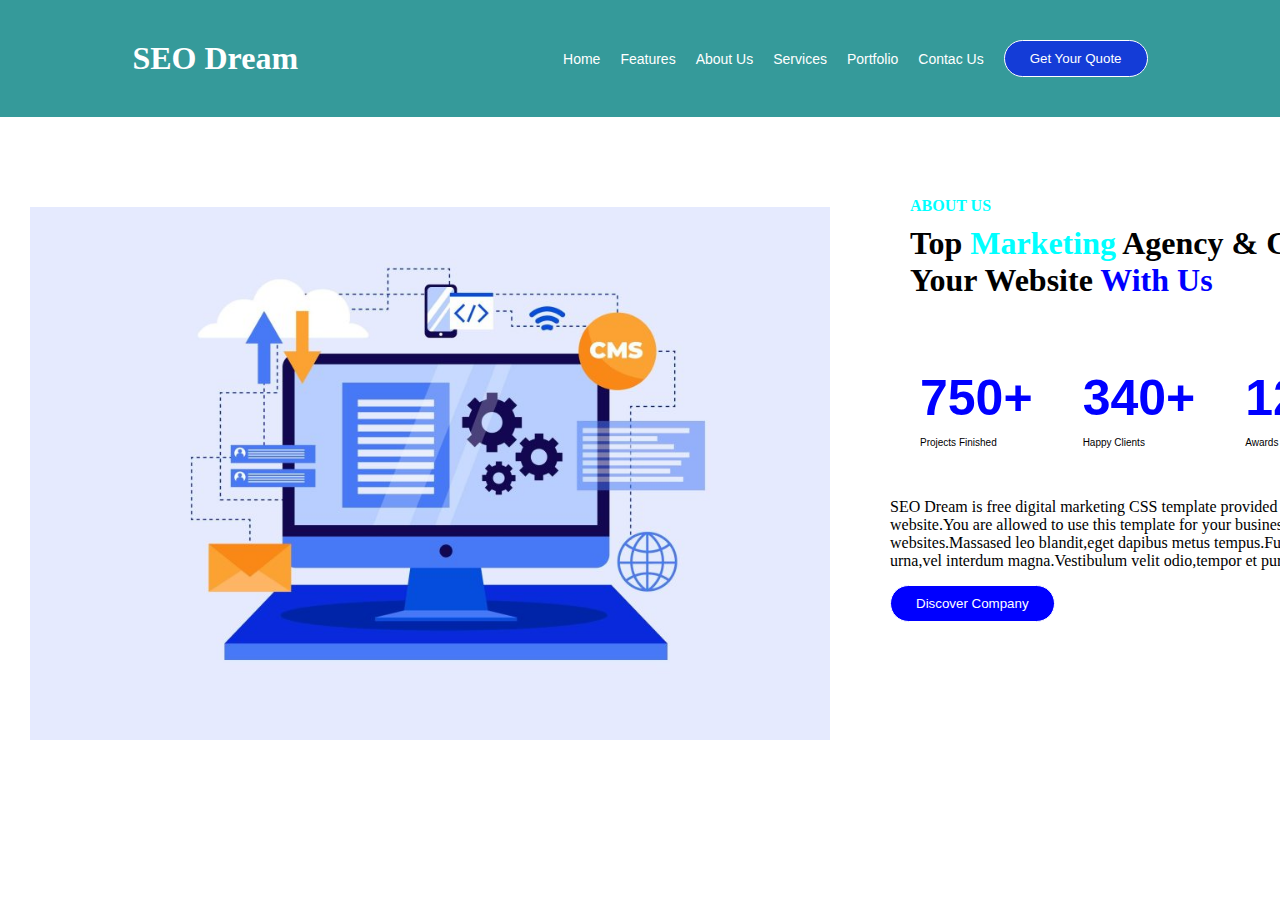
<file: index1.html>
<!DOCTYPE html>
<html lang="en">
<head>
    <meta charset="UTF-8">
    <meta name="viewport" content="width=device-width, initial-scale=1.0">
    <title>Document</title>
    <link rel="stylesheet" href="style1.css">
</head>

<body>
    <nav class="navbar">
        <div class="navbar__logo">
            <h1 style="color: white;">SEO Dream</h1>
        </div>
        <ul class="navbar__lists">
            <li style="color: white;">Home</li>
            <li style="color: white;">Features</li>
            <li style="color: white;">About Us</li>
            <li style="color: white;">Services</li>
            <li style="color: white;">Portfolio</li>
            <li style="color: white;">Contac Us</li>
            <button
                style="background-color: rgba(0, 0, 255, 0.608); color: white; border: 1px solid white; border-radius: 30px; padding: 10px 25px;">Get
                Your Quote</button>
        </ul>
    </nav>
    <section class="esas">
            <div class="continer">
                <div class="qutu">
                    <div><img src="./Sejarah_Perkembangan_Komputer-2023_11_06-15_46_25_8abbfa7ef9f0e8009f0ce643570847dc_960x640_thumb.jpg" alt=""></div>
                
                </div>



                <div class="qutu_1">
                    <div>
                        <b style="padding: 20px;color: aqua;">ABOUT US</b>
                        <h1 style="padding-left: 20px;">Top <span style="color: aqua;">Marketing</span> Agency & Consult Your
                            Website <span style="color: blue;">With Us </span></h1>
                    </div>

                    <div class="qutular">
                        <div class="section1">
                            <h1>750+</h1>
                            <div>Projects Finished</div>
                        </div>
                        <div class="section1">
                            <h1>340+</h1>
                            <div>Happy Clients</div>
                        </div>
                        <div class="section1">
                            <h1>128+</h1>
                            <div>Awards</div>
                        </div>
                    </div>
                    <p>SEO Dream is free digital marketing CSS template provided by TemplateMo website.You are allowed to use this template for your business websites.Massased leo blandit,eget dapibus metus tempus.Fusce eget auctor urna,vel interdum magna.Vestibulum velit odio,tempor et purus id.</p>
                        <button
                        style="background-color: blue; color: white; border: 1px solid white; border-radius: 30px; padding: 10px 25px; margin: 15px 0;">Discover Company</button>
                </div>
             </div>
    </section>
  

</body>

</html>
</file>
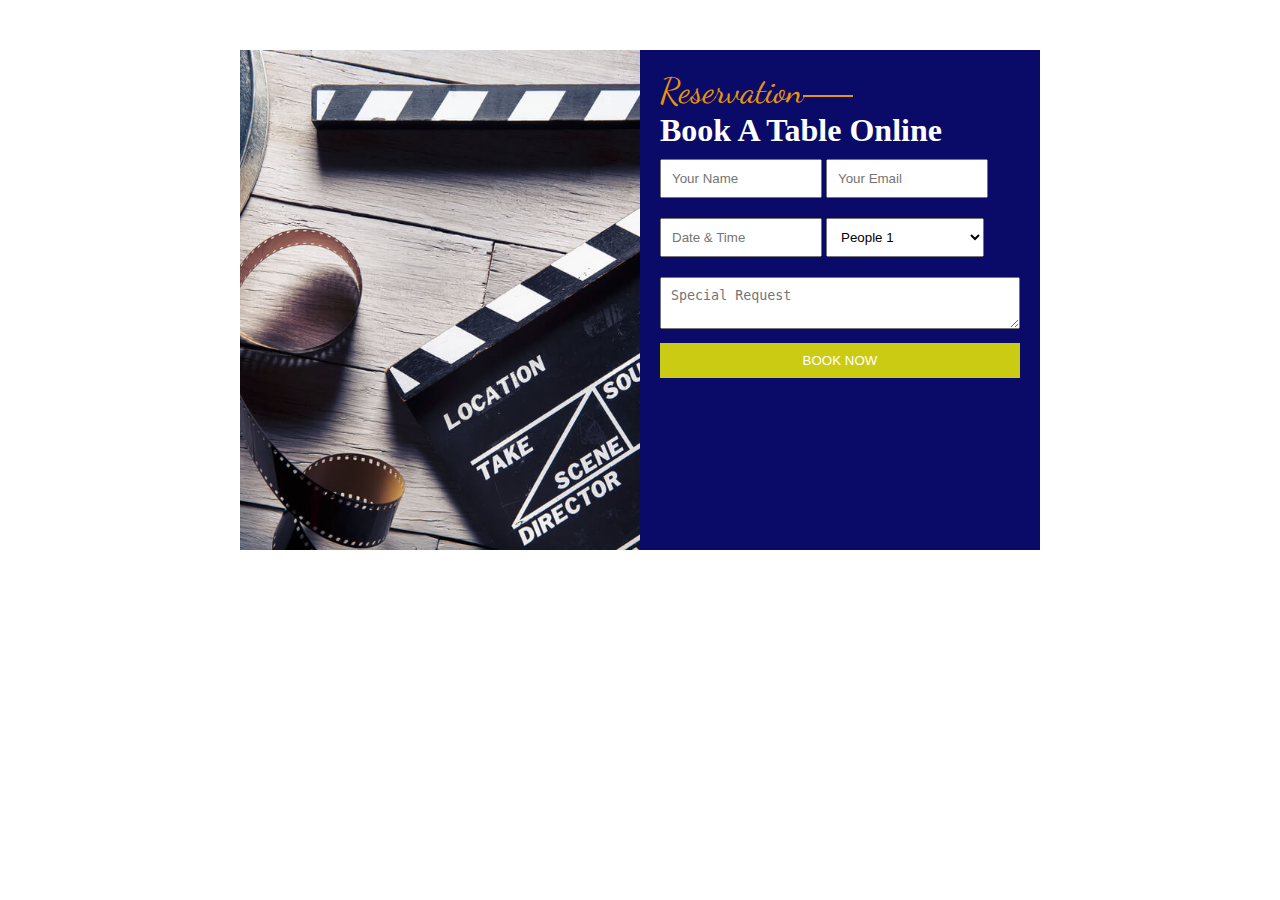
<file: index2.html>
<!DOCTYPE html>
<html lang="en">
<head>
    <meta charset="UTF-8">
    <meta name="viewport" content="width=device-width, initial-scale=1.0">
    <title>Document</title>
    <link rel="preconnect" href="https://fonts.googleapis.com">
    <link rel="preconnect" href="https://fonts.gstatic.com" crossorigin>
    <link href="https://fonts.googleapis.com/css2?family=Dancing+Script:wght@400..700&display=swap" rel="stylesheet">
    <link rel="stylesheet" href="style2.css">
</head>

<body>
    <div class="section1">
        <div class="section2">
            <img src="./shutterstock_169841813.jpg" alt=".">
            <div class="pause"></div>
        </div>
        <div>
            <div class="div">
                <p>Reservation</p>
                <h1>Book A Table Online</h1>
                <form>
                    <input type="text" placeholder="Your Name">
                    <input type="email" placeholder="Your Email">
                    <input type="text" placeholder="Date & Time">
                    <select style="width: 44%;">
                        <option>People 1</option>
                        <select style="width: 49%;">
                        </select>
                       <textarea  placeholder="Special Request"></textarea>
                        <button>BOOK NOW</button>
                </form>
            </div>
        </div>
    </div>
</body>

</html>
</file>
<file: style1.css>
* {
    margin: 0;
    padding: 0;
    box-sizing: border-box;
}

.navbar {
    display: flex;
    width: 100%;
    justify-content: space-around;
    align-items: center;
    background-color: rgb(53, 154, 154);
    padding: 30px 0px;
}

.navbar__lists {
    display: flex;
    list-style-type: none;
    gap: 20px;
    font-family: Arial, "Helvetica Neue", Helvetica, sans-serif;
    align-items: center;
    font-size: 14px;
}

.container {
    max-width: 1400px;
    width: 100%;
    max-width: 0 auto;
    padding: 0 32px;
    margin: 0 auto;
}

.qutu {
    display: flex;
    padding: 10px 0;
    margin: 80px 30px;

}
.continer{
    width: 400px;
    display: flex;
}
.qutu_1{
    margin: 80px 30px;
}


.qutular {
    display: flex;
    gap: 50px;
    padding: 20px 0;
    margin: 30px;


}
img{
    width: 800px;
}

.section1 {
    color: blue;
    font-size: 25px;
    font-family: 'Franklin Gothic Medium', 'Arial Narrow', Arial, sans-serif;

}
.section1 div {
    color: black;
    font-size: 10px;
}


h1 {
    /* width: 450px; */
    padding: 10px 0;
}
</file>
<file: style2.css>
*{
    margin: 0;
    padding: 0;
    box-sizing: border-box;
}
.section1{
    width: 100%;
    height: 600px;
    justify-content: center;
    align-items: center;
    display: flex;
}
.section1 > div{
    width: 400px;
    height: 500px;
    background-color: rgb(10, 10, 105);
}
form{
    width: 100%;
    height: 100%;
}
p{
    font-family: "Dancing Script", cursive;
    font-size: 25px;
    font-size: 35px;
    position: relative;
    color: rgb(232, 148, 12);
}
p::after{
    content:"" ;
    position: absolute;
    width: 50px;
    height: 2px;
    background-color: rgb(232, 148, 12);
    top: 20px;
    top: 25px;
}
input{
    width: 45%;
    padding: 10px;
    margin: 10px 0px;

}
textarea{
    width: 100%;
    height: 100%;
    padding: 10px;
    margin: 10px 0px;
    
}
select{
    padding: 10px;

}
.section2 img{
    width: 100%;
    height: 100%;
    object-fit: cover;
    

}
button{
    background-color: rgb(203, 203, 20);
    padding: 10PX 140PX;
    border: 0;
    color: white;
    width: 100%;
}
.div{
    width: 100%;
    padding: 20px;
}
h1{
    color: white;
}
.section2{
    position: relative;
}
</file>
